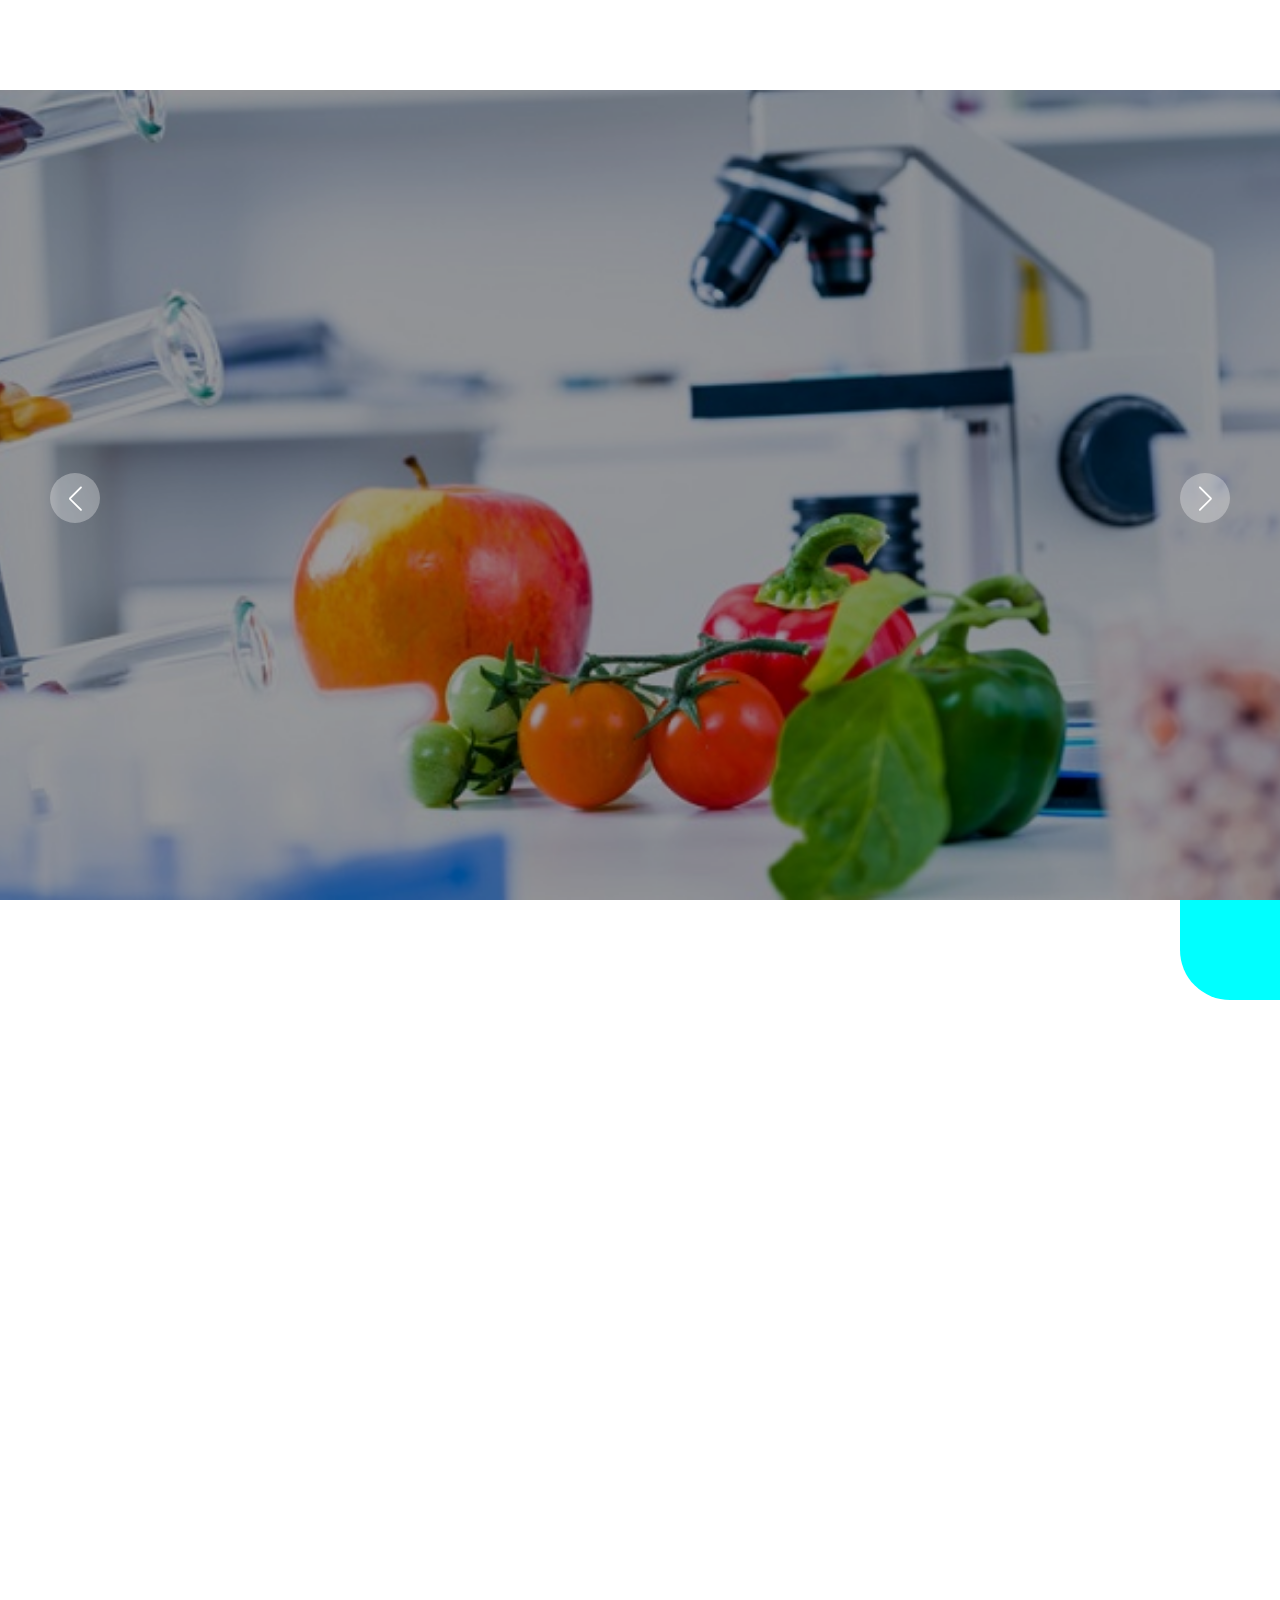
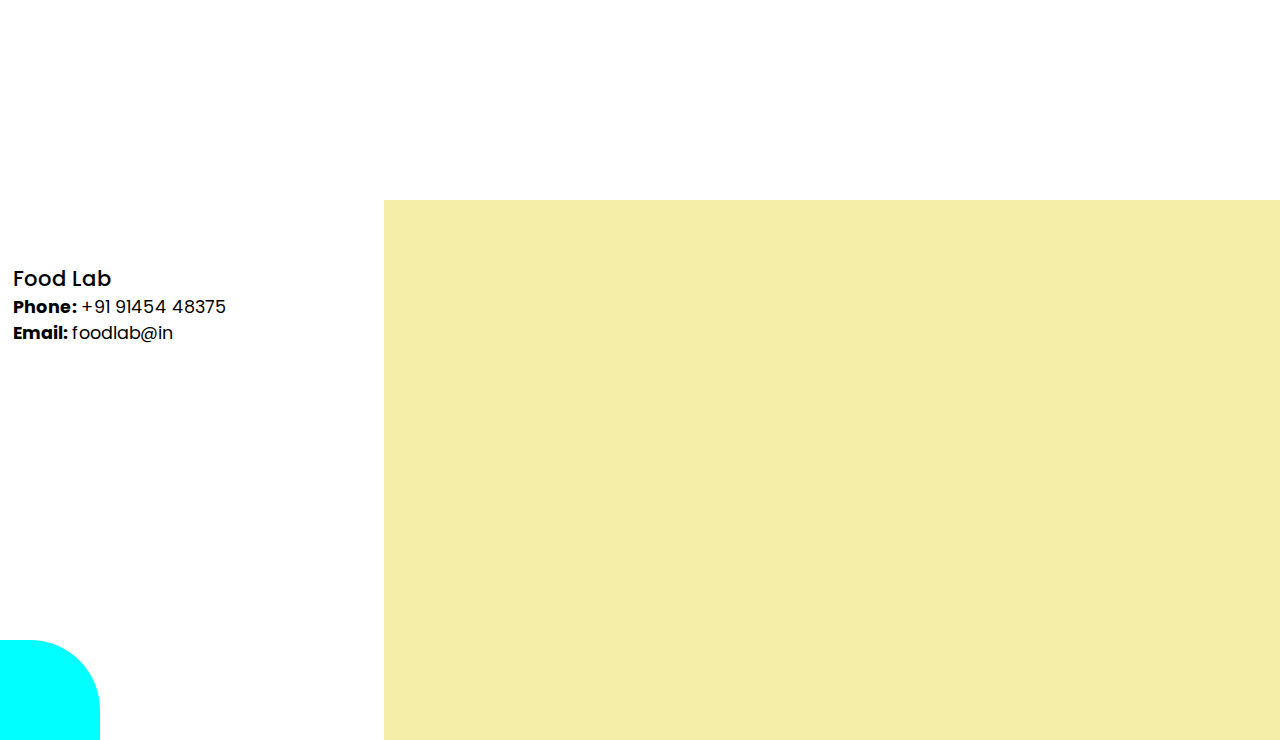
<file: Index.html>
<!DOCTYPE html>
<html lang="en">
<head>
  <meta charset="UTF-8">
  <meta name="viewport" content="width=device-width, initial-scale=1.0">
  <link rel="stylesheet" href="https://cdnjs.cloudflare.com/ajax/libs/font-awesome/4.7.0/css/font-awesome.min.css">
  <link rel="preconnect" href="https://fonts.googleapis.com">
  <link rel="preconnect" href="https://fonts.gstatic.com" crossorigin>
  <link href="https://fonts.googleapis.com/css2?family=REM:wght@300;500&display=swap" rel="stylesheet">
  <script src="Js/scrollFunction.js" defer></script>
  <link rel="stylesheet" href="css/swiper-bundle.min.css" />
  <link rel="stylesheet" href="css/style.css" />
  <link rel="icon" href="css/logo1.jpg  " type="image/jpg">
  <title>Selection Project</title>
</head>
<style>
</style>
<body>
  <div class="container">
    <div class="header">
      <div class="logo-and-name">
      <div class="logo animate-text"></div>
      <div class="Organisation_name animate-text">Food Lab</div>
      </div>
      <label>
        <i class="menu-icon animate-text" onclick="getMenu()">Menu</i>
      </label>
      <nav class="menu-items hide">
        <div class="item1 animate-text" style="position: relative;">Home</div>
        <div class="item2 animate-text">Services</div>
        <div class="item3 animate-text">Gallery</div>
        <div class="item4 animate-text">Co-traveller</div>
        <div class="item5 animate-text">FAQs</div>
        <div class="item6 animate-text">Contact Us</div>
        <div class="item7 animate-text">Register</div>
      </nav>
  </div>
  <section class="main swiper mySwiper">
      <div class="wrapper swiper-wrapper">
        <div class="slide swiper-slide">
          <img src="images/firstslide.jpg" alt="" class="image" />
          <div class="image-data animate-text">
            <span class="text ">Enjoy the finest food.</span>
            <h2>
              Enjoy Our Exclusive <br />
              Food and Drink
            </h2>
            <a href="#" class="button">About Us</a>
          </div>
        </div>
        <div class="slide swiper-slide">
          <img src="images/secondslide.jpeg" alt="" class="image" />
          <div class="image-data">
            <span class="text">We really like what we do.</span>
            <h2>
              Innovation sparks some<br />
              gastronomic revolutions
            </h2>
            <a href="#" class="button">About Us</a>
          </div>
        </div>
        <div class="slide swiper-slide">
          <img src="images/thirdslide.jpeg" alt="" class="image" />
          <div class="image-data">
            <span class="text">Making Our Food with lover.</span>
            <h2>
              Where chefs innovate<br />
              palates celebrate
            </h2>
            <a href="#" class="button">About Us</a>
          </div>
        </div>
      </div>

      <div class="swiper-button-next nav-btn"></div>
      <div class="swiper-button-prev nav-btn"></div>
      <div class="swiper-pagination"></div>
    </section>
    </div>
    <article>
    <div class="intro">
      <h1 class="intro-head line-above">Food Safety Services</h1>
      <div class="float-shape" style="right: 0; border-bottom-left-radius: 50px;"></div>
    </div>
    <div class="intro-content">
      <div class="img-container">
        <div class="left-img">
          <img src="images/firstintro.jpeg" alt="" class="left-img1">
          <img src="images/secondintro.jpeg" alt="" class="left-img1">
        </div>
        <div class="right-img">
        <img src="images/thirdintro.jpg" alt="" class="right-img1">
        </div>
      </div>
      <div class="about-foodlab">
        Welcome to Food Lab, where culinary exploration meets innovation. Discover a gastronomic journey like no other as we blend cutting-edge techniques with the finest ingredients to create delectable masterpieces. Join us to experience the art of food at its finest, tantalizing your taste buds with every delightful bite. Indulge, savor, and celebrate the love for food at Food Lab.
      </div>
    </div>
    </article>
    <footer class="footer">
      <div class="footer-contact  ">
          <div class="contact-headings ">Food Lab</div>
          <div class="phone"><strong>Phone: </strong>+91 91454 48375</div>
          <div class="email"><strong>Email: </strong>foodlab@in</div>
          <div class="shape-on-footer"></div>
      </div>
      <div class="footer-info">
        <div class="useful-info">
          <div class="useful-link">
            <div class="useful-link-head footer-nav contact-headings line-above" style="position: relative;">Useful Link</div>
            <div class="footer-nav">Home</div>
            <div class="footer-nav">Services</div>
            <div class="footer-nav">Registration</div>
            <div class="footer-nav">Gallery</div>
            <div class="footer-nav">FAQs</div>
          </div>
          <div class="support">
            <div style="visibility: hidden;">Nothing</div>
            <div class="support-sub">Support</div>
            <div class="support-sub">Contact Us</div>
          </div>
          <div class="site-map">
            <div class="useful-link-head footer-nav contact-headings line-above" style="position: relative;">Site Map</div>
            <div class="footer-nav">Home</div>
            <div class="footer-nav">Services</div>
            <div class="footer-nav">Registration</div>
            <div class="footer-nav">Gallery</div>
            <div class="footer-nav">FAQs</div>
          </div>
        </div>
        <div class="footer-copyright">
            FoodLabs inc. &copy; Copyright 2023. All Rights Reserved.
        </div>
      </div>
    </footer>
    <!-- Swiper JS -->
    <script src="Js/swiper-bundle.min.js"></script>

    <!-- Initialize Swiper -->
    <script>
      var swiper = new Swiper(".mySwiper", {
        slidesPerView: 1,
        loop: true,
        pagination: {
          el: ".swiper-pagination",
          clickable: true,
        },
        navigation: {
          nextEl: ".swiper-button-next",
          prevEl: ".swiper-button-prev",
        },
      });
    </script>
</body>
</html>
</file>
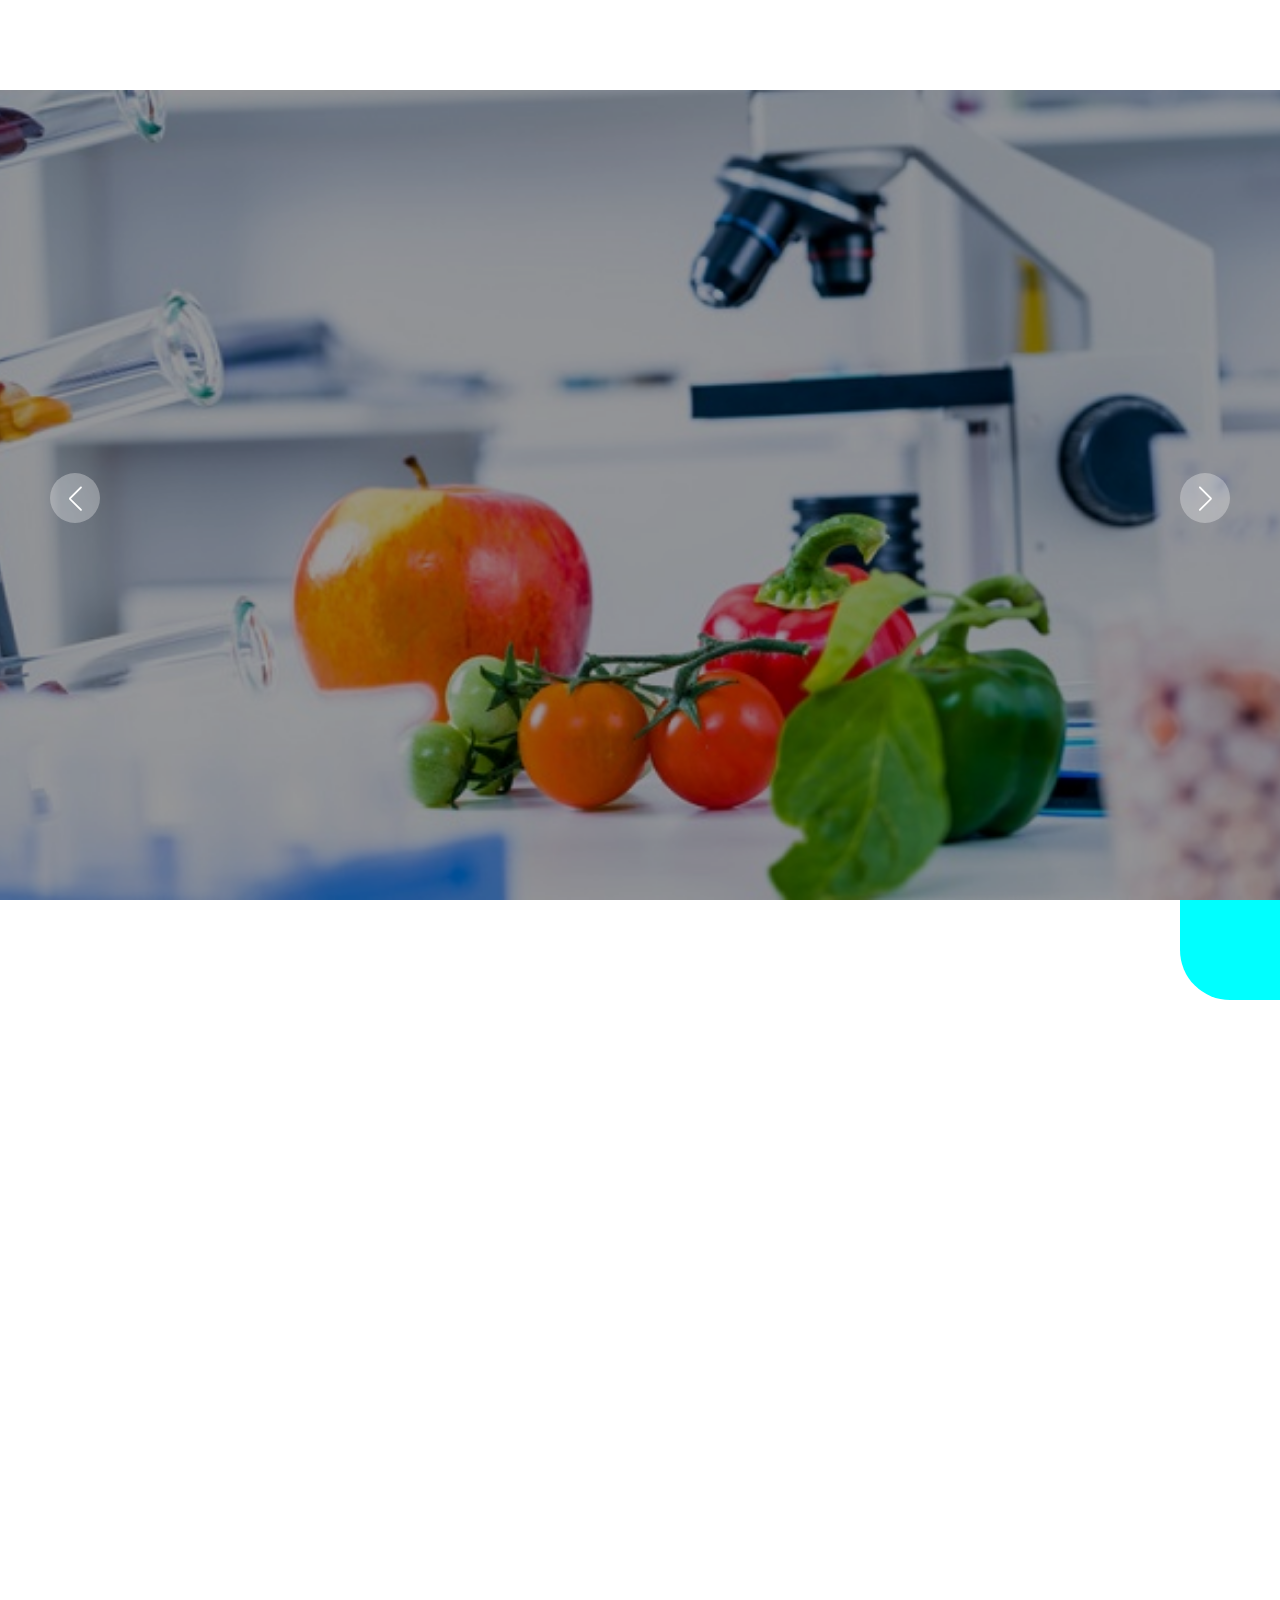
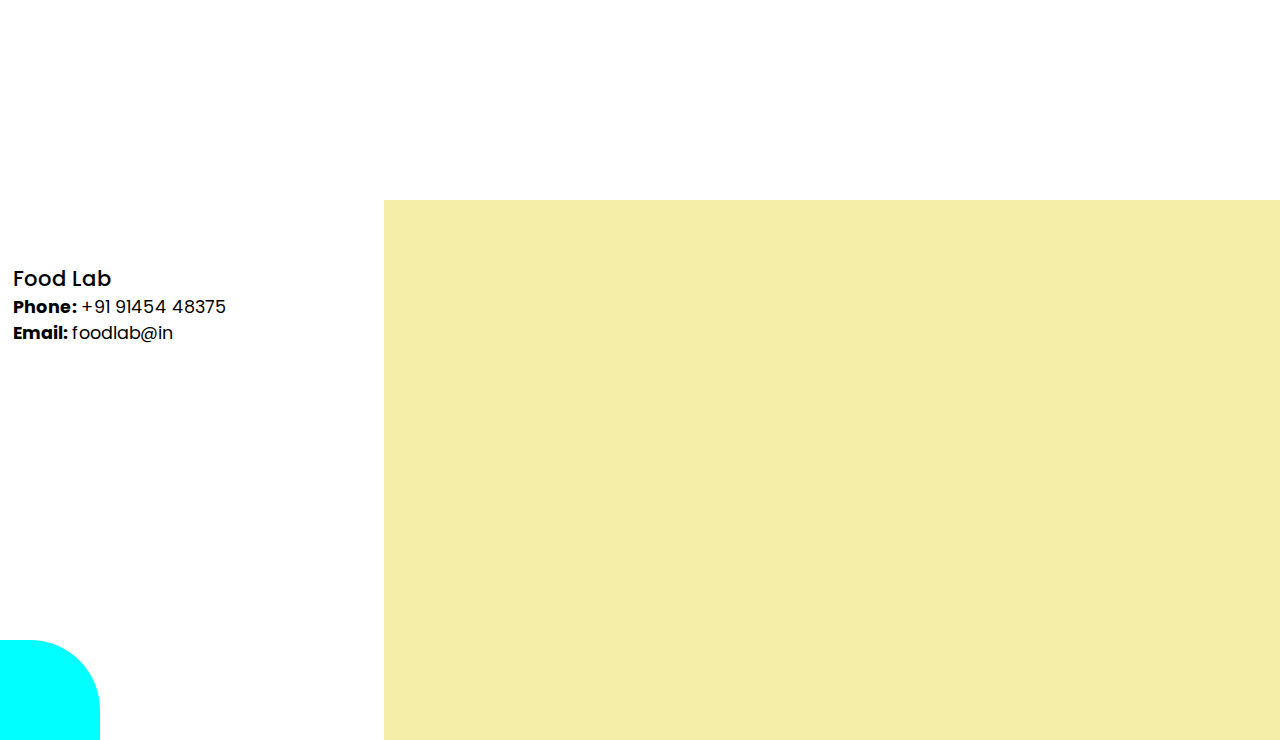
<file: Nothing.html>
<!DOCTYPE html>
<html lang="en">
<head>
  <meta charset="UTF-8">
  <meta name="viewport" content="width=device-width, initial-scale=1.0">
  <link rel="stylesheet" href="https://cdnjs.cloudflare.com/ajax/libs/font-awesome/4.7.0/css/font-awesome.min.css">
  <link rel="preconnect" href="https://fonts.googleapis.com">
  <link rel="preconnect" href="https://fonts.gstatic.com" crossorigin>
  <link href="https://fonts.googleapis.com/css2?family=REM:wght@300;500&display=swap" rel="stylesheet">
  <script src="Js/scrollFunction.js" defer></script>
  <link rel="stylesheet" href="css/swiper-bundle.min.css" />
  <link rel="stylesheet" href="css/style.css" />
  <link rel="icon" href="css/logo1.jpg  " type="image/jpg">
  <title>Selection Project</title>
</head>
<style>
</style>
<body>
  <div class="container">
    <div class="header">
      <div class="logo-and-name">
      <div class="logo animate-text"></div>
      <div class="Organisation_name animate-text">Food Lab</div>
      </div>
      <label>
        <i class="menu-icon" onclick="getMenu()">Menu</i>
      </label>
      <nav class="menu-items hide">
        <div class="item1 animate-text" style="position: relative;">Home</div>
        <div class="item2 animate-text">Services</div>
        <div class="item3 animate-text">Gallery</div>
        <div class="item4 animate-text">Co-traveller</div>
        <div class="item5 animate-text">FAQs</div>
        <div class="item6 animate-text">Contact Us</div>
        <div class="item7 animate-text">Register</div>
      </nav>
  </div>
  <section class="main swiper mySwiper">
      <div class="wrapper swiper-wrapper">
        <div class="slide swiper-slide">
          <img src="images/firstslide.jpg" alt="" class="image" />
          <div class="image-data animate-text">
            <span class="text ">Enjoy the finest food.</span>
            <h2>
              Enjoy Our Exclusive <br />
              Food and Drink
            </h2>
            <a href="#" class="button">About Us</a>
          </div>
        </div>
        <div class="slide swiper-slide">
          <img src="images/secondslide.jpeg" alt="" class="image" />
          <div class="image-data">
            <span class="text">We really like what we do.</span>
            <h2>
              Innovation sparks some<br />
              gastronomic revolutions
            </h2>
            <a href="#" class="button">About Us</a>
          </div>
        </div>
        <div class="slide swiper-slide">
          <img src="images/thirdslide.jpeg" alt="" class="image" />
          <div class="image-data">
            <span class="text">Making Our Food with lover.</span>
            <h2>
              Where chefs innovate<br />
              palates celebrate
            </h2>
            <a href="#" class="button">About Us</a>
          </div>
        </div>
      </div>

      <div class="swiper-button-next nav-btn"></div>
      <div class="swiper-button-prev nav-btn"></div>
      <div class="swiper-pagination"></div>
    </section>
    </div>
    <article>
    <div class="intro">
      <h1 class="intro-head line-above">Food Safety Services</h1>
      <div class="float-shape" style="right: 0; border-bottom-left-radius: 50px;"></div>
    </div>
    <div class="intro-content">
      <div class="img-container">
        <div class="left-img">
          <img src="images/firstintro.jpeg" alt="" class="left-img1">
          <img src="images/secondintro.jpeg" alt="" class="left-img1">
        </div>
        <div class="right-img">
        <img src="images/thirdintro.jpg" alt="" class="right-img1">
        </div>
      </div>
      <div class="about-foodlab">
        Welcome to Food Lab, where culinary exploration meets innovation. Discover a gastronomic journey like no other as we blend cutting-edge techniques with the finest ingredients to create delectable masterpieces. Join us to experience the art of food at its finest, tantalizing your taste buds with every delightful bite. Indulge, savor, and celebrate the love for food at Food Lab.
      </div>
    </div>
    </article>
    <footer class="footer">
      <div class="footer-contact  ">
          <div class="contact-headings ">Food Lab</div>
          <div class="phone"><strong>Phone: </strong>+91 91454 48375</div>
          <div class="email"><strong>Email: </strong>foodlab@in</div>
          <div class="shape-on-footer"></div>
      </div>
      <div class="footer-info">
        <div class="useful-info">
          <div class="useful-link">
            <div class="useful-link-head footer-nav contact-headings line-above" style="position: relative;">Useful Link</div>
            <div class="footer-nav">Home</div>
            <div class="footer-nav">Services</div>
            <div class="footer-nav">Registration</div>
            <div class="footer-nav">Gallery</div>
            <div class="footer-nav">FAQs</div>
          </div>
          <div class="support">
            <div style="visibility: hidden;">Nothing</div>
            <div class="support-sub">Support</div>
            <div class="support-sub">Contact Us</div>
          </div>
          <div class="site-map">
            <div class="useful-link-head footer-nav contact-headings line-above" style="position: relative;">Site Map</div>
            <div class="footer-nav">Home</div>
            <div class="footer-nav">Services</div>
            <div class="footer-nav">Registration</div>
            <div class="footer-nav">Gallery</div>
            <div class="footer-nav">FAQs</div>
          </div>
        </div>
        <div class="footer-copyright">
            FoodLabs inc. &copy; Copyright 2023. All Rights Reserved.
        </div>
      </div>
    </footer>
    <!-- Swiper JS -->
    <script src="Js/swiper-bundle.min.js"></script>

    <!-- Initialize Swiper -->
    <script>
      var swiper = new Swiper(".mySwiper", {
        slidesPerView: 1,
        loop: true,
        pagination: {
          el: ".swiper-pagination",
          clickable: true,
        },
        navigation: {
          nextEl: ".swiper-button-next",
          prevEl: ".swiper-button-prev",
        },
      });
    </script>
</body>
</html>
</file>
<file: css/style.css>
/* Google Fonts - Poppins */
@import url("https://fonts.googleapis.com/css2?family=Poppins:wght@300;400;500;600&display=swap");

* {
  margin: 0;
  padding: 0;
  box-sizing: border-box;
  font-family: "Poppins", sans-serif;
}
body {
  margin: 0px;
  padding: 0px;
  box-sizing: border-box;
  
  font-family: 'REM', sans-serif;
  transition: all linear 0.2s;
  
}
body::-webkit-scrollbar {
display: none;
}
.container {
  height: 100vh;
  width: 100vw;
}
.header {
  height: 10%;
  width: 100%;
  display: flex;
  flex-direction: row;
  justify-content: space-between;
  align-items: center;
  background-color:white;
  color: #75AC41;
  overflow: hidden;
}
.logo-and-name {
  display: flex;
  flex-direction: row;
  width: 20%;
  justify-content: center;
  font-family: 'REM';
  font-weight: 900;
  font-size: 2em;
  transition: all linear 0.2s;
}
.menu-items {
  display: flex;
  flex-direction: row;
  width: 80%;
  justify-content: center;
  font-size: 1.2em;
  font-weight: 200;
  gap: 4%;
  transition: linear all 0.1s;
}
.logo {
  background-image: url('logo1.jpg');
  position: relative;
  bottom: 0.9vh;
  width: 20%;
  background-size: contain;
  background-repeat: no-repeat;
  
}
.item1::before {
  content: "";
  position: absolute;
  bottom: -5px;
  left: 0;
  width:100%;
  height: 3px;
  border-radius: 2px;
  background-color: #75AC41;
}
.animate-text {
  opacity: 0;
  animation: fadeIn 1s ease-in-out forwards;
}
.animated {
  animation: fadeIn 1s;
  animation-delay: .3s;
  animation-fill-mode:forwards;
}
@keyframes fadeIn {
  to {
    opacity: 1;
  }
}
.show {
  left:0;
}
.menu-icon {
  display: none;
  transition: all linear 0.1s;
}
.main {
  height: 90vh;
  width: 100%;
  overflow: hidden;
}
.wrapper,
.slide {
  position: relative;
  width: 100%;
  height: 100%;
}
.slide {
  overflow: hidden;
}
.slide::before {
  content: "";
  position: absolute;
  height: 100%;
  width: 100%;
  background-color: rgba(0, 0, 0, 0.4);
  z-index: 10;
}
.slide .image {
  height: 100%;
  width: 100%;
  background-size: cover;
  background-position: center;
  object-fit: cover;
}
.slide .image-data {
  position: absolute;
  top: 50%;
  left: 50%;
  transform: translate(-50%, -50%);
  text-align: center;
  width: 100%;
  z-index: 100;
}
.image-data span.text {
  font-size: 14px;
  font-weight: 400;
  color: #fff;
}
.image-data h2 {
  font-size: 45px;
  font-weight: 600;
  color: #fff;
}
a.button {
  display: inline-block;
  padding: 10px 20px;
  border-radius: 25px;
  color: #333;
  background: #278233;
  text-decoration: none;
  margin-top: 25px;
  transition: all 0.3s ease;
}
a.button:hover {
  color: #fff;
  background-color: #c87e4f;
}

/* swiper button css */
.nav-btn {
  height: 50px;
  width: 50px;
  border-radius: 50%;
  background: rgba(255, 255, 255, 0.3);
}
.nav-btn:hover {
  background: rgba(255, 255, 255, 0.4);
}
.swiper-button-next {
  right: 50px;
}
.swiper-button-prev {
  left: 50px;
}
.nav-btn::before,
.nav-btn::after {
  font-size: 25px;
  color: #fff;
}
.swiper-pagination-bullet {
  opacity: 1;
  height: 12px;
  width: 12px;
  background-color: #fff;
  visibility: hidden;
}
.swiper-pagination-bullet-active {
  border: 2px solid #fff;
  background-color: #c87e4f;
}
.intro {
  height: 20vh;
  width: 100vw;
  position: relative;
  padding: 0;
  margin: 0;
}
.float-shape {
  position: absolute;
  height: 100px;
  width: 100px;
  background-color: aqua;
  top: 0;
}
.intro-head {
  position: absolute;
  left: 20px;
  top: 30px;
  opacity: 0;
  
}
.line-above::before {
  content: "";
  position: absolute;
  top: -7px;
  left: 0;
  width:50%;
  height: 5px;
  border-radius: 2px;
  background-color: #75AC41;
}

.intro-content {
  height: 80vh;
  width: 100vw;
  display: flex;
  flex-direction: row;
  box-sizing: border-box;
  max-width: 100%;
}
.img-container {
  display: flex;
  flex-direction: row;
  height: 70vh;
  justify-content: center;
  gap: 2vw;
  width: 50%;
  margin-right: 2vw;
  overflow: hidden;
}
.about-foodlab {
  width: 40%;
  margin-right: 5%;
  margin-top: 10vh;
  margin-bottom: auto;
  font-size: 1.2em;
  font-weight: 600;
  opacity: 0;
}
.left-img {
  display: flex;
  flex-direction: column;
  
  gap: 5vh;
  overflow: hidden;
}
.left-img1 {
  height: 45%;
  border-radius: 10px;
  background-size: cover;
  background-position: center;
  opacity: 0;
}
.right-img {
  height: 100%;
  width: 30%;
}
.right-img1 {
  height: 98%;
  border-radius: 10px;
  width: 98%;
  background-size: cover;
  background-position: center;
  opacity: 0;
}

.footer {
  height: 60vh;
  width: 100vw;
  display: flex;
  flex-direction: row;
  font-size: 1.1em;
  font-weight: 400;
}
.footer-contact {
  width: 30%;
  height: 100%;
  padding-top: 7vh;
  padding-left: 1vw;
  position: relative;
  
}
.contact-headings {
  font-size: 1.2em;
  font-weight: 500;
}
.footer-info {
  background-color: #F4EEA9;
  width: 70%;
  display: flex;
  height: 100%;
  flex-direction: column;
  justify-content: space-around;
}
.useful-info {
  display: flex;
  justify-content: space-around;
  flex-direction: row;
  opacity: 0;
}
.footer-copyright {
  text-align: center;
  opacity: 0;
}
.shape-on-footer {
  position: absolute;
  bottom: 0;
  left: 0;
  height: 100px;
  width: 100px;
  border-top-right-radius: 70px;
  background-color: aqua;
}
.animate-text:hover {
  cursor: pointer;
}
@media screen and (max-width: 1110px) {
  body {
    font-size: 0.9em; /* Decrease font size for mobile devices */
  }
  .logo-and-name {
    font-size: 1.7em;
  }
}
@media screen and (max-width:800px) {
.menu-items {
  flex-direction: column;
  margin: 0;
  padding: 0;
  position: fixed;
  top: 10vh;
  width: 100%;
  height: 100vh;
  text-align: center;
  background: rgba(00, 00, 00, 0.5);
  z-index: 10;
  transition: all linear 0.2s;
}
.hide {
  left: -100%;
}
.logo-and-name {
  width: 50%; 
}
.menu-icon {
  display: inline-block;
  margin-right: 5px;
  font-size: 1.7em;
  font-weight: 500;
}
.nav-btn {
  visibility: hidden;
}
.swiper-pagination-bullet {
  visibility: visible;
}
.intro-head {
  left: 0px;
}
.intro-content {
  flex-direction: column;
  height: auto;
}
.img-container {
  width: 100%;
}
.about-foodlab {
  width: auto;
  text-align: center;
  margin-top: auto;
}
}
@media screen and (max-width:500px) {
  .img-container {
    flex-direction: column;
    height: auto;
    margin-right: 0px;
    gap: 5vh;
  }
  .left-img {
    width: auto;
    height: auto;
  }
  .left-img1 {
    width: 80%;
    margin-left: auto;
    margin-right: auto;
  }
  .right-img {
    height: 0px;
  }
  .footer {
    flex-direction: column;
  }
  .footer-contact {
    width: 100vw;
    height: 20vh;
  }
  .footer-info {
    width: 100vw;
    height: 50vh;
  }
  .shape-on-footer {
    right:0;
    left: auto;
    border-top-left-radius: 70px;
    border-top-right-radius: 0px;
  }
  .useful-info, .footer-copyright {
    opacity: 1;
  }
}
</file>
